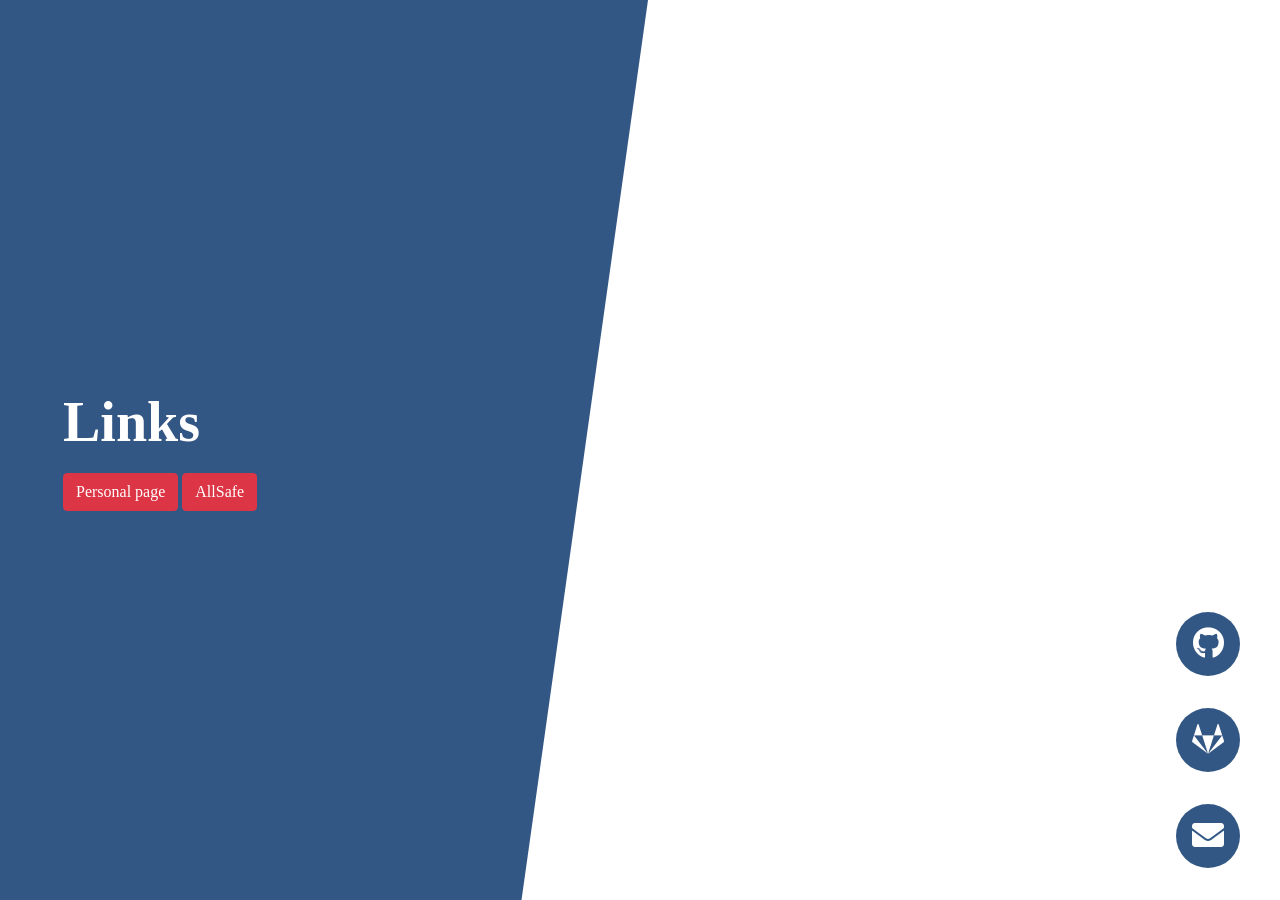
<file: public/page/1/index.html>
<!DOCTYPE html>
<html lang="en-us">
  <head>
    <title>https://kleborgn.github.io/</title>
    <link rel="canonical" href="https://kleborgn.github.io/">
    <meta name="robots" content="noindex">
    <meta charset="utf-8">
    <meta http-equiv="refresh" content="0; url=https://kleborgn.github.io/">
  </head>
</html>
</file>
